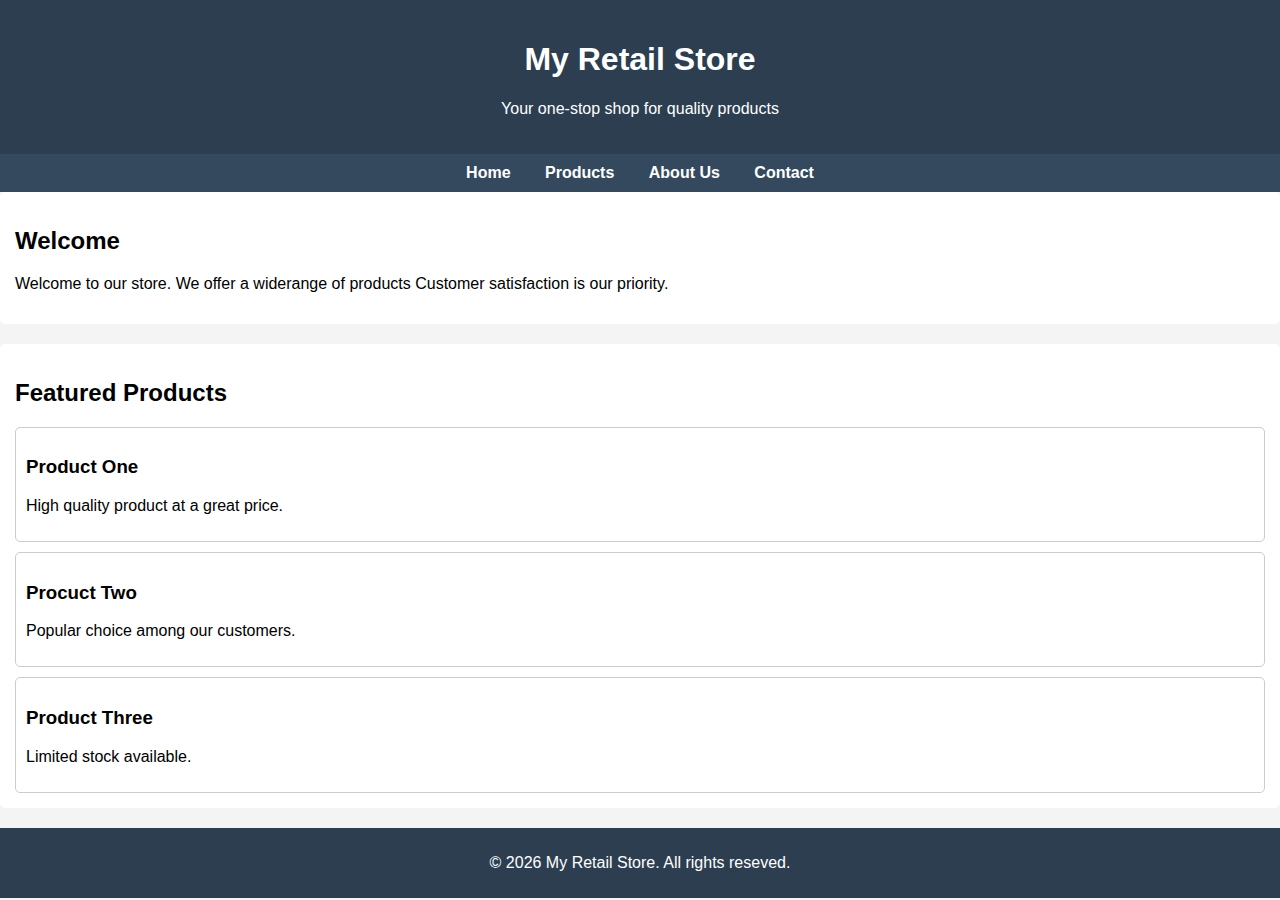
<file: index.html>
<!DOCTYPE html>
<html lang="en">
<head>
    <meta charset="UTF-8">
    <title>My Retail Store</title>
    <link rel="stylesheet" href="style.css">
</head>
<body>

    <!--Header Section-->
    <header>
        <h1>My Retail Store</h1>
        <p>Your one-stop shop for quality products</p>
    </header>

    <!--Navigation-->
    <nav> 
        <a href="#">Home</a>
        <a href="#">Products</a>
        <a href="#">About Us</a>
        <a href="#">Contact</a>
    </nav>

    <!--Main Content-->
    <Main>

        <section>
            <h2>Welcome</h2>
            <p>
                Welcome to our store. We offer a widerange of products
                Customer satisfaction is our priority.
            </p>
        </section>

        <section>
            <h2>Featured Products</h2>

            <div class="product">
                <h3>Product One</h3>
                <p>High quality product at a great price.</p>
            </div>

            <div class="product">
                <h3>Procuct Two</h3>
                <p>Popular choice among our customers.</p>
            </div>

            <div class="product">
                <h3>Product Three</h3>
                <p>Limited stock available.</p>
            </div>
        </section

    </main>

    <!--Footer-->
    <footer>
        <p>&copy; 2026 My Retail Store. All rights reseved.</P>
    </footer>

</body>
</html>
</file>
<file: style.css>
/* Reset default browser spacing */
body {
    margin: 0;
    font-family: Arial, sans-serif;
    background-color: #f4f4f4;
}

/* Header */
header{
    background-color: #2c3e50;
    color: white;
    padding: 20px;
    text-align: center;
}

/* Navigation */
nav {
    background-color: #34495e;
    padding: 10px;
    text-align: center;
}

nav a {
    color: white;
    text-decoration: none;
    margin: 0 15px;
    font-weight: bold;
}

nav a:hover {
    text-decoration: underline;
}

/* Main content */
main {
    pading: 20px
}

/* Sections */
section{
    background-color: white;
    padding: 15px;
    margin-bottom: 20px;
    border-radius: 5px;
}

/* Products */
.product {
    border: 1px solid #ccc;
    padding: 10px;
    margin-top: 10px;
    border-radius: 5px;
}

/* Footer */
footer {
    background-color: #2c3e50;
    color: white;
    text-align: center;
    padding: 10px;
}
</file>
